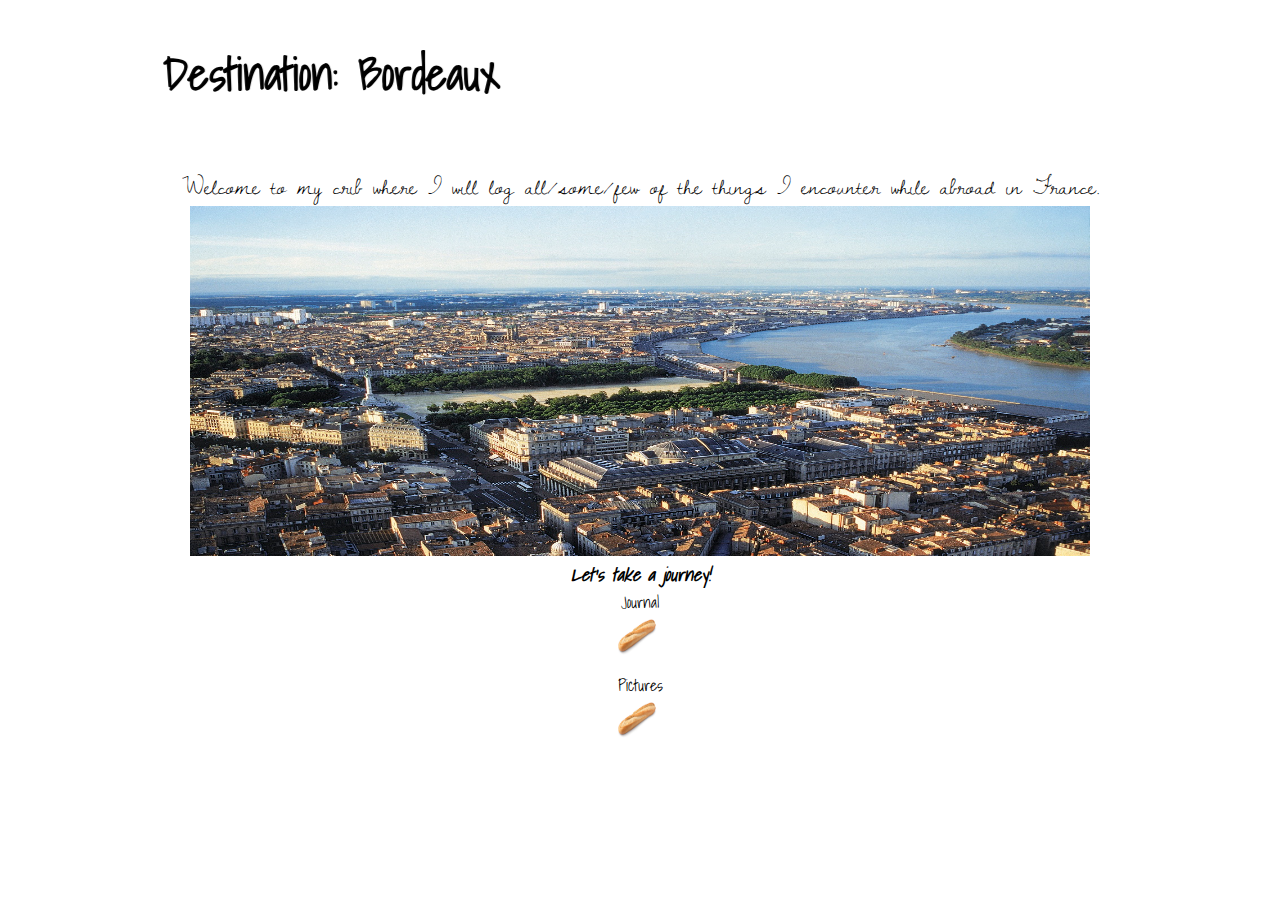
<file: index.html>
<!DOCTYPE html>
<html>
<head>
	<title> NoNameNomad </title>
<link rel="stylesheet" type="text/css" href="assets/css/1stview.css">
<link href="https://fonts.googleapis.com/css?family=Dawning+of+a+New+Day|Karla|Petit+Formal+Script|Sacramento|Shadows+Into+Light" rel="stylesheet">

</head> 

<body>
<div class="title">
	<h2>
<marquee direction=right behavior=alternate scrolldelay=800 hspace=150> Destination: Bordeaux </marquee></h2>
</div>
<div class="intro">
Welcome to my crib where I will log all/some/few of the things I encounter while abroad in France. 
</div>
<div class="picture">
	<img src="bordeaux.jpg" alt="City" width=900 height=350> 
</div>
</div>
<div class="outro">
<i><b>Let's take a journey!</i></b>
<br>
</div>

<div class="journalbutton">
Journal
	<br>
<a href="https://racheltanjx.github.io/2ndview">
	<img src="baguette.jpg" alt="Bread" width=50 height=50>
</a>
</div>
<div class="photobutton">
	Pictures
	<br>
<a href="https://racheltanjx.github.io/3rdview">
	<img src="baguette.jpg" alt="Bread" width=50 height=50>
</a>
</div>


</body>
<script src="https://code.jquery.com/jquery-1.11.3.min.js"> </script>
<script src="assets/js/1stview.js"></script>
</html>
</file>
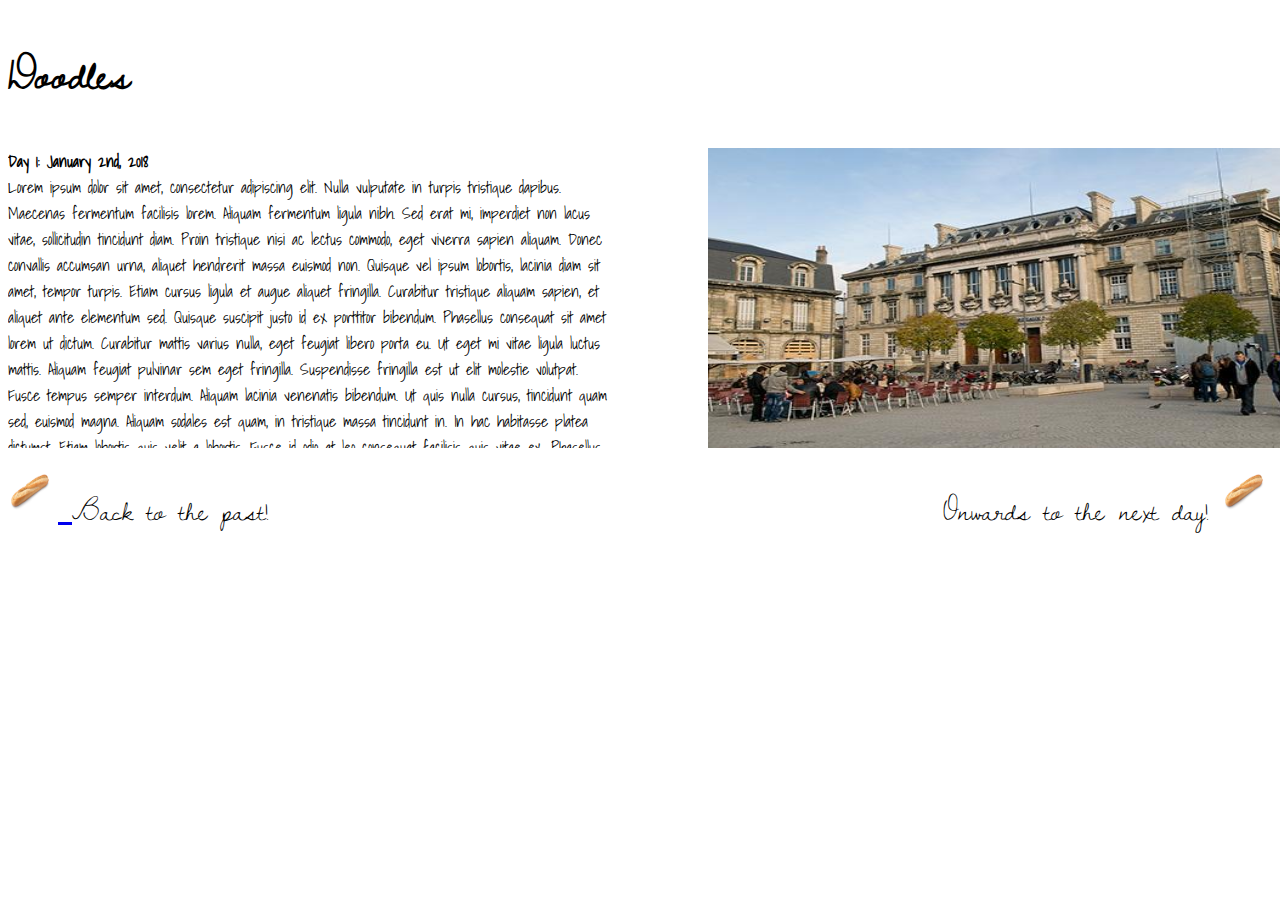
<file: 2ndview.html>
<!DOCTYPE html>
<html>
<head>
	<title> Pen </title>
<link rel="stylesheet" type="text/css" href="assets/css/2ndview.css">
<link href="https://fonts.googleapis.com/css?family=Dawning+of+a+New+Day|Karla|Petit+Formal+Script|Sacramento|Shadows+Into+Light" rel="stylesheet">
</head>

<body>
<div class="title2">
	<h2>
Doodles
</h2>
</div>

<div class="day1" style="width:600px; height:	300px; line-height:5 px; overflow: auto;">
<b> Day 1: January 2nd, 2018 </b>
<br>
Lorem ipsum dolor sit amet, consectetur adipiscing elit. Nulla vulputate in turpis tristique dapibus. Maecenas fermentum facilisis lorem. Aliquam fermentum ligula nibh. Sed erat mi, imperdiet non lacus vitae, sollicitudin tincidunt diam. Proin tristique nisi ac lectus commodo, eget viverra sapien aliquam. Donec convallis accumsan urna, aliquet hendrerit massa euismod non. Quisque vel ipsum lobortis, lacinia diam sit amet, tempor turpis. Etiam cursus ligula et augue aliquet fringilla. Curabitur tristique aliquam sapien, et aliquet ante elementum sed.

Quisque suscipit justo id ex porttitor bibendum. Phasellus consequat sit amet lorem ut dictum. Curabitur mattis varius nulla, eget feugiat libero porta eu. Ut eget mi vitae ligula luctus mattis. Aliquam feugiat pulvinar sem eget fringilla. Suspendisse fringilla est ut elit molestie volutpat. Fusce tempus semper interdum. Aliquam lacinia venenatis bibendum. Ut quis nulla cursus, tincidunt quam sed, euismod magna. Aliquam sodales est quam, in tristique massa tincidunt in. In hac habitasse platea dictumst. Etiam lobortis quis velit a lobortis. Fusce id odio at leo consequat facilisis quis vitae ex. Phasellus viverra fermentum volutpat. Nam ut pulvinar lorem.
<br>
</div>


<div class="picture2">
	<img src="uni.jpg" alt="University" width=650 height=300> 
</div>




<br>
<div class="next">
	Onwards to the next day!
	<a href="https://www.bordeaux-tourisme.com">
	<img src="baguette.jpg" alt="University" width=50 height=50> 
</a>
</div>

<div class="back">
	<a href="https://www.bordeaux-tourisme.com">
	<img src="baguette.jpg" alt="University" width=50 height=50>
</a>
	 Back to the past!
</div>

</body>
<script src="https://code.jquery.com/jquery-1.11.3.min.js"> </script>
<script src="assets/js/2ndview.js"></script>
	</html>
</file>
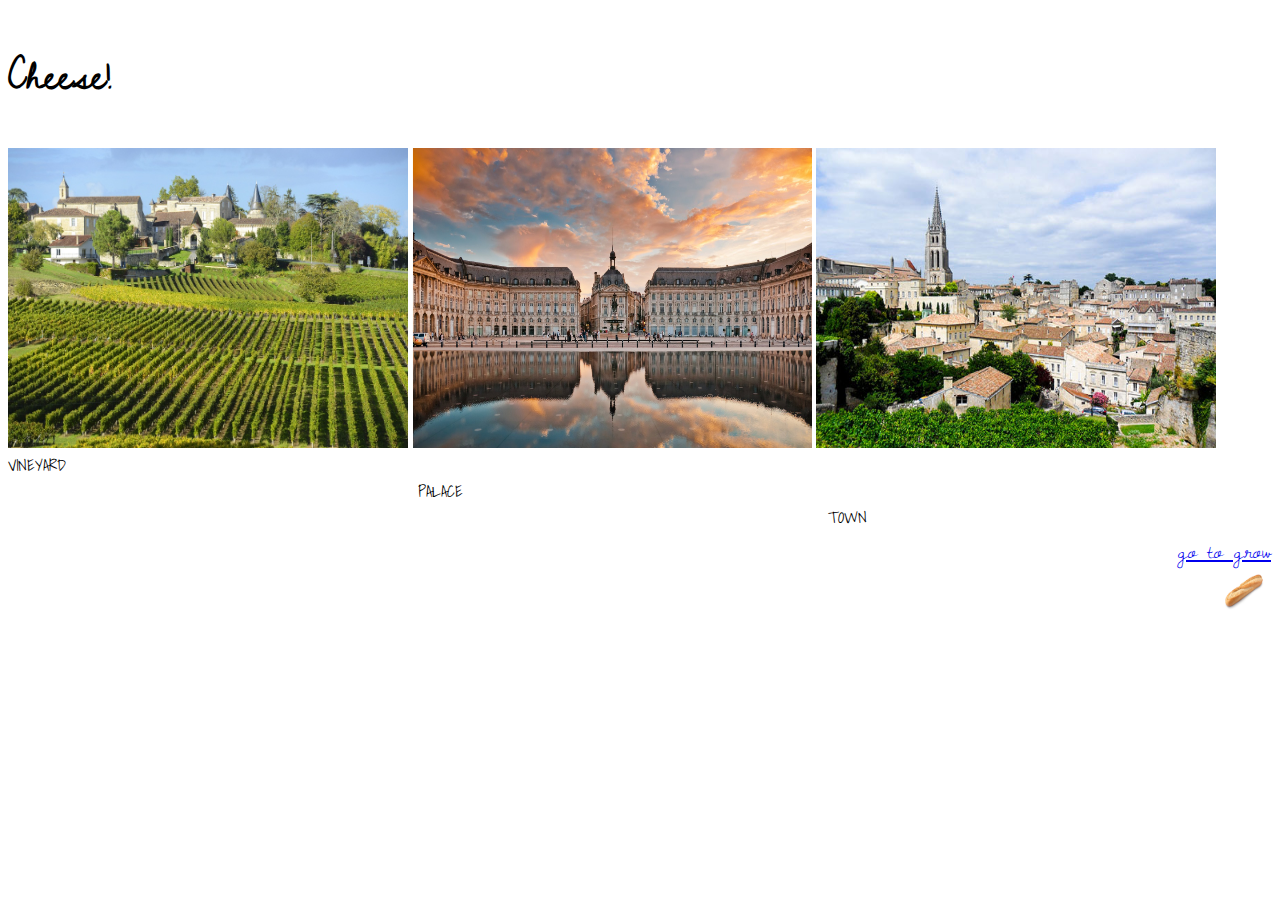
<file: 3rdview.html>
<!DOCTYPE html>
<html>
<head>
	<title> Snap </title>
<link rel="stylesheet" type="text/css" href="assets/css/3rdview.css">
<link href="https://fonts.googleapis.com/css?family=Dawning+of+a+New+Day|Karla|Petit+Formal+Script|Sacramento|Shadows+Into+Light" rel="stylesheet">
</head>

<body>

<div class="title3">
<h2>
Cheese!
</h2>
</div>

<div class="pic3">
	<img src="vineyard.jpg" alt="vine" width=400 height=300> 
</div>

<div class="pic4">
	<img src="palace.jpg" alt="palace" width=400 height=300> 
</div>

<div class="pic5">
	<img src="town.jpg" alt="town" width=400 height=300> 
</div>

<div class="caption1">
	VINEYARD
</div>

<div class="caption2">
	PALACE
</div>

<div class="caption3">
	TOWN
</div>

<div class="add">
	<a href="https://www.bordeaux-tourisme.com">
	go to grow
</a>
<div class="bread">
	<img src="baguette.jpg" alt="University" width=50 height=50>
</div>
</div>

</body>
<script src="https://code.jquery.com/jquery-1.11.3.min.js"> </script>
<script src="assets/js/3rdview.js"></script>
	</html>
</file>
<file: assets/css/1stview.css>
.title {
	font-family: 'Shadows Into Light', cursive;
	font-size: 30px;
	color: black;
	text-align: center;
}

.picture{
	top: 50px;
	text-align: center;
}

.intro {
	font-family: 'Dawning of a New Day', cursive;
	font-size: 25px;
	color: black;
	text-align: center;

}

.outro {
	font-family: 'Shadows Into Light', cursive;
	font-size: 18px;
	color: black;
	text-align: center;
}

.journalbutton{
	text-align: center;
	font-family: 'Shadows Into Light', cursive;
}
.photobutton{
	text-align: center;
	font-family: 'Shadows Into Light', cursive;
}
</file>
<file: assets/css/2ndview.css>
.day1 {
	font-family: 'Shadows Into Light', cursive;
	position: absolute;
	margin-left: 300 px;
	margin-right: 5 px;
}

.title2{
	font-family: 'Dawning of a New Day', cursive;
	font-size: 30px;
	color: black;
	text-align: left;
}

.picture2{
	position: relative;
	margin-left: 650px;
	padding-left: 50px;
}

.next{ 
	font-family: 'Dawning of a New Day', cursive;
	position: relative;
	float: right;
	font-size: 30px;
}

.back{ 
	font-family: 'Dawning of a New Day', cursive;
	position: relative;
	float: left;
	font-size: 30px;
}

.backbag{


}

.forwardbag{

}
</file>
<file: assets/css/3rdview.css>
.title3{
	font-family: 'Dawning of a New Day', cursive;
	font-size: 30px;
	color: black;
	text-align: left;
}


.caption1{
	font-family: 'Shadows Into Light', cursive;
	width: 65px;
}

.caption2{
	font-family: 'Shadows Into Light', cursive;
	width: 65px;
	margin-left: 410px;
}

.caption3{
	font-family: 'Shadows Into Light', cursive;
	width: 65px;
	margin-left: 820px;
}

.pic3, .pic4, .pic5 {
	display: inline-block;
}

.add{
	margin-left:1170px;
	font-family: 'Dawning of a New Day', cursive;
	font-size: 25px;
}

.bread{
	float: right;
}

.change{
	font-size: 30px;
	color: blue;
}
</file>
